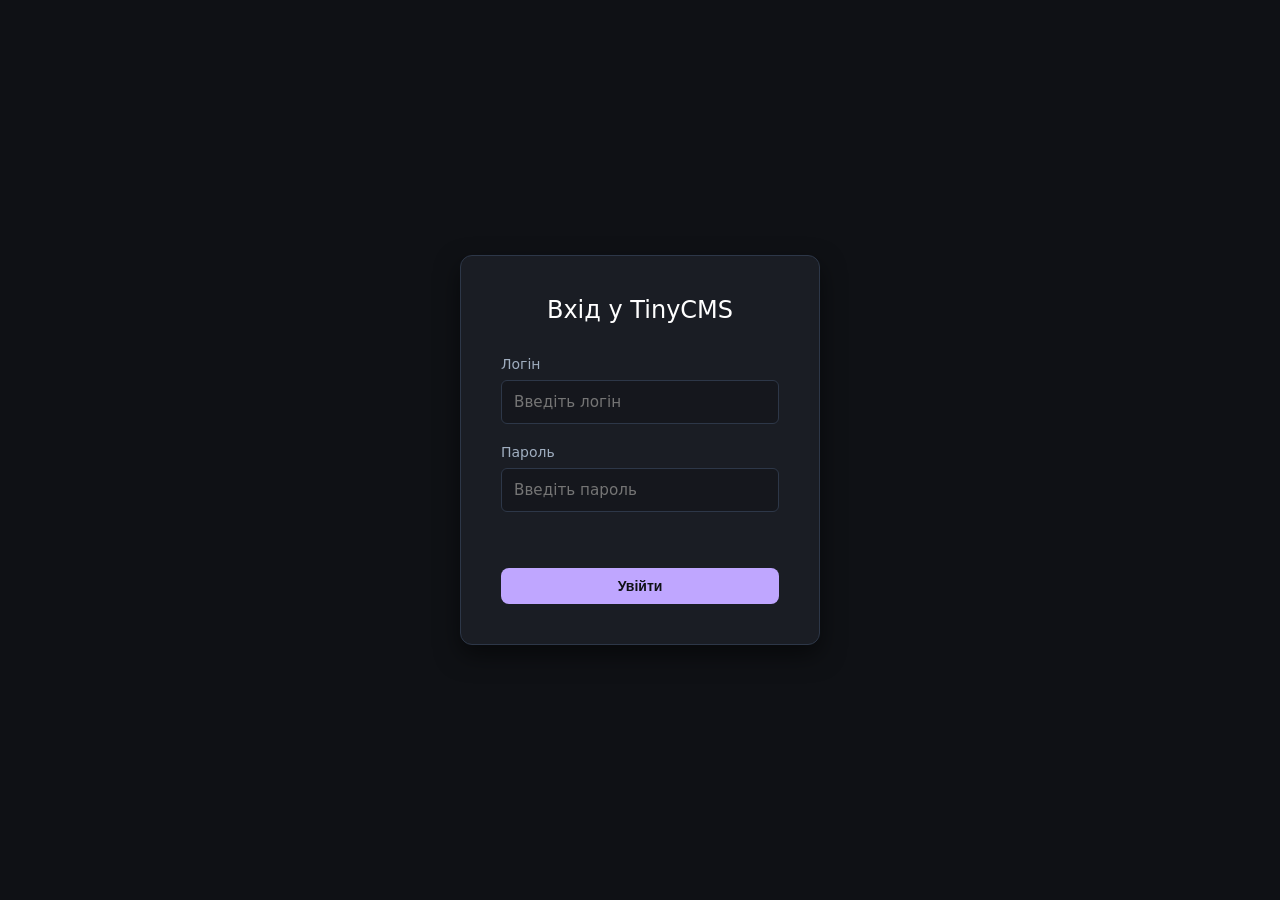
<file: admin/index.html>
<!DOCTYPE html>
<html lang="uk">

<head>
    <meta charset="UTF-8">
    <meta name="viewport" content="width=device-width, initial-scale=1.0">
    <title>CMS Admin Panel</title>
    <link rel="stylesheet" href="admin.css?v=3">
</head>

<body>
    <div class="login-container" id="loginContainer">
        <div class="login-card">
            <h2>Вхід у TinyCMS</h2>
            <form id="loginForm">
                <div class="form-group">
                    <label>Логін</label>
                    <input type="text" id="loginUsername" class="form-control" placeholder="Введіть логін" required>
                </div>
                <div class="form-group">
                    <label>Пароль</label>
                    <input type="password" id="loginPassword" class="form-control" placeholder="Введіть пароль"
                        required>
                </div>
                <div id="loginError" class="login-error"></div>
                <button type="submit" class="btn btn-primary" style="width: 100%;">Увійти</button>
            </form>
        </div>
    </div>

    <div class="admin-container" id="adminContainer" style="display: none;">
        <header class="admin-header">
            <h1>TinyCMS</h1>
            <div class="actions">
                <button id="btnLogout" class="btn btn-secondary">Вийти</button>
                <button id="btnLoad" class="btn btn-secondary">Оновити</button>
                <button id="btnSave" class="btn btn-primary">Зберегти на сайт</button>
            </div>
        </header>

        <div id="editorContainer" class="editor-container">
            <div class="loader">Loading content...</div>
        </div>
    </div>

    <script src="admin.js?v=3"></script>
</body>

</html>
</file>
<file: admin/admin.css>
:root {
  --bg-color: #0F1115;
  --panel-bg: #1A1D24;
  --text-main: #FFFFFF;
  --text-light: #A0AEC0;
  --primary: #BFA6FF;
  --primary-hover: #8B9CFF;
  --primary-text: #0F1115;
  --border: #2D3748;
  --radius: 12px;
  --error: #FF6B6B;
}

*,
*::before,
*::after {
  box-sizing: border-box;
}

body {
  margin: 0;
  font-family: system-ui, -apple-system, sans-serif;
  background-color: var(--bg-color);
  color: var(--text-main);
  min-height: 100vh;
}

.login-container {
  display: flex;
  align-items: center;
  justify-content: center;
  min-height: 100vh;
  padding: 1rem;
}

.login-card {
  background: var(--panel-bg);
  padding: 2.5rem;
  border-radius: var(--radius);
  box-shadow: 0 10px 25px rgba(0, 0, 0, 0.5);
  width: 100%;
  max-width: 360px;
  border: 1px solid var(--border);
}

.login-card h2 {
  margin-top: 0;
  margin-bottom: 2rem;
  text-align: center;
  font-weight: 500;
}

.login-error {
  color: var(--error);
  font-size: 0.875rem;
  margin-bottom: 1rem;
  text-align: center;
  min-height: 20px;
}

.admin-container {
  max-width: 1000px;
  margin: 0 auto;
  padding: 2rem;
}

.admin-header {
  display: flex;
  justify-content: space-between;
  align-items: center;
  margin-bottom: 2rem;
}

.admin-header h1 {
  margin: 0;
  font-size: 1.5rem;
}

.actions {
  display: flex;
  gap: 0.5rem;
}

.btn {
  padding: 0.6rem 1.25rem;
  border: none;
  border-radius: 8px;
  font-size: 0.875rem;
  font-weight: 600;
  cursor: pointer;
  transition: all 0.2s;
}

.btn-primary {
  background-color: var(--primary);
  color: var(--primary-text);
}

.btn-primary:hover {
  background-color: var(--primary-hover);
}

.btn-secondary {
  background-color: transparent;
  border: 1px solid var(--border);
  color: var(--text-main);
}

.btn-secondary:hover {
  background-color: rgba(255, 255, 255, 0.05);
}

.editor-section {
  background: var(--panel-bg);
  border-radius: var(--radius);
  padding: 2rem;
  margin-bottom: 1.5rem;
  box-shadow: 0 4px 6px rgba(0, 0, 0, 0.3);
  border: 1px solid var(--border);
}

.editor-section h2 {
  margin-top: 0;
  margin-bottom: 1.5rem;
  padding-bottom: 1rem;
  border-bottom: 1px solid var(--border);
  font-size: 1.25rem;
  text-transform: capitalize;
  font-weight: 500;
}

.form-group {
  margin-bottom: 1.25rem;
}

.form-group label {
  display: block;
  font-size: 0.875rem;
  font-weight: 500;
  margin-bottom: 0.5rem;
  color: var(--text-light);
  text-transform: capitalize;
}

.form-control {
  width: 100%;
  padding: 0.75rem;
  background-color: rgba(0, 0, 0, 0.2);
  border: 1px solid var(--border);
  border-radius: 6px;
  font-family: inherit;
  font-size: 0.95rem;
  color: var(--text-main);
  box-sizing: border-box;
  transition: border-color 0.2s;
}

.form-control:focus {
  outline: none;
  border-color: var(--primary);
}

textarea.form-control {
  min-height: 120px;
  resize: vertical;
  line-height: 1.5;
}

.array-container {
  border-left: 2px solid var(--border);
  padding-left: 1.5rem;
  margin-bottom: 1.5rem;
  margin-top: 1rem;
}

.array-item {
  background: rgba(0, 0, 0, 0.15);
  padding: 1.5rem;
  border-radius: 8px;
  margin-bottom: 1.5rem;
  border: 1px solid var(--border);
}

.array-item h3 {
  margin-top: 0;
  font-size: 1rem;
  color: var(--primary);
  margin-bottom: 1rem;
}

.loader {
  text-align: center;
  padding: 4rem;
  color: var(--text-light);
}
</file>
